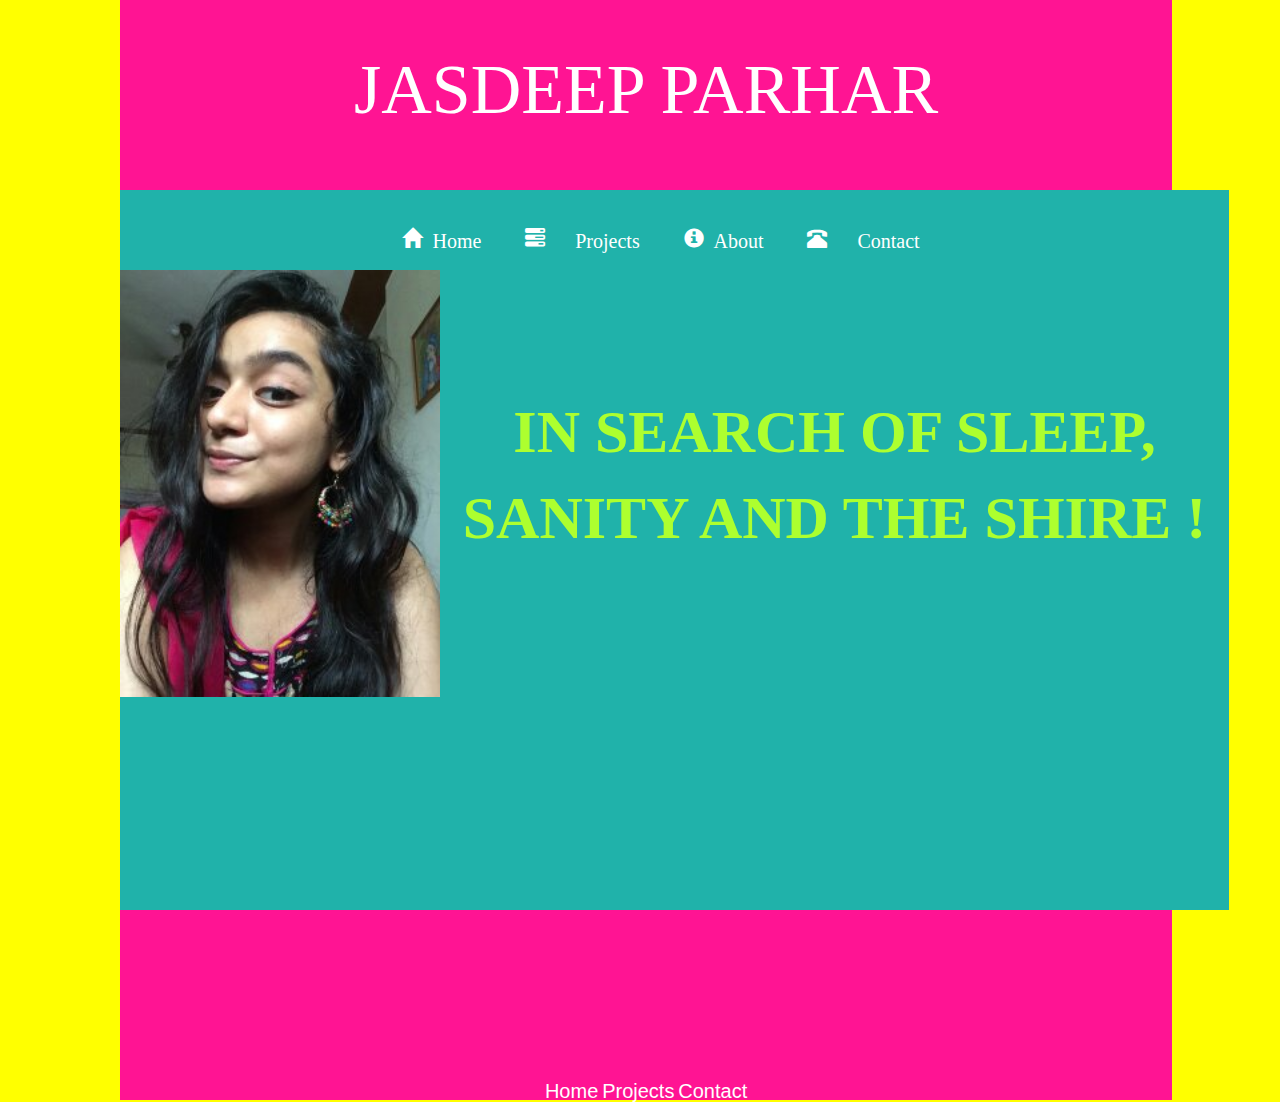
<file: index.html>
<DOCTYPE html>
<html lang="en">
<head>
    <meta charset="utf-8">
    <meta name="viewport" content="width=device-width,initial-scale=1">
    <title>Home</title>
    <!--CSS-->
    <link rel="stylesheet" type="text/css" href="Content\css\bootstrap.min.css">
    <link rel="stylesheet" type="text/css" href="Content\css\bootstrap-theme.min.css">
    <link rel="stylesheet" type="text/css" href="Content\css\font-awesome.min.css">
    <link rel="stylesheet" type="text/css" href="Content/app.css">
     </head>
<body>  
    <div id="header"><br><br>
    <p>JASDEEP PARHAR</p><br><br><br><br>
                <ul>
                     <li><i class="glyphicon glyphicon-home fa-lg"" style="font-size:20px;color: white;"><a href="index.html">Home</a></i></li>
             
                    <li><i class="glyphicon glyphicon-tasks fa-lg" " style="font-size:20px;color: white;"><a href="project.html"> Projects</a></i></li>
                    <li><i class="glyphicon glyphicon-info-sign fa-lg" style="font-size:20px;color: white;"><a href="about.html">About</a></i></li>
                    <li><i class="glyphicon glyphicon-phone-alt fa-lg" " style="font-size:20px;color: white;"><a href="contact.html"> Contact</a></i></li>
                </ul>
     </div> 
    <div id="page"><br><br><br><br>
    <img src="Assets\1228.jpg" style="float:left; width:320px;"><br><br><br><br><br><br>
  <!-- <div id="page_inner" style="width:300px; height: 290px;
        position:irelative">-->
    <p id="home_para"style="font-size:60px; text-align:center;"></p><br><br>
    </div>
    
     </div>
    <div id="footer"><br><br><br><br><br><br><br><br>
    <h5 >
        <a href="index.html">Home</a>
        <a href="project.html">Projects</a>
        <a href="contact.html">Contact</a>     
    </h5>
     </div>
    <!--JavaScript -->
   <script src="Scripts/jquery-2.2.4.min.js"></script>
    <script src="Scripts/bootstrap.min.js"></script>
   <script src="Scripts/app.js"></script>
   
</body>
</html>
</file>
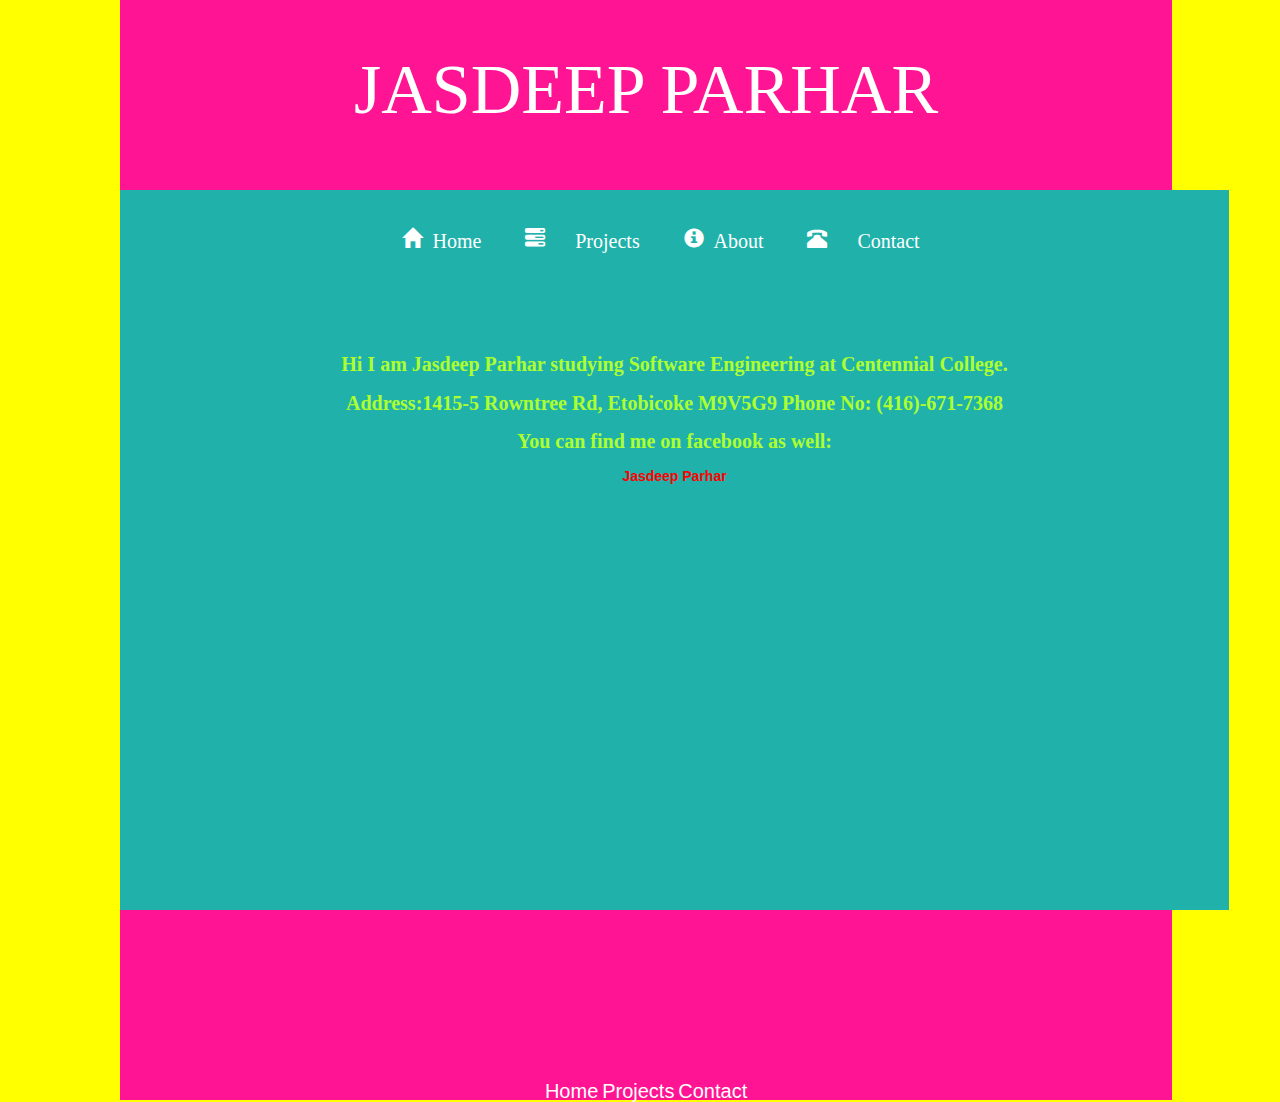
<file: about.html>
<DOCTYPE html>
<html lang="en">
<head>
    <meta charset="utf-8">
    <meta name="viewport" content="width=device-width,initial-scale=1">
    <title>About </title>
    <!--CSS-->
   <link rel="stylesheet" type="text/css" href="Content\css\bootstrap.min.css">
    <link rel="stylesheet" type="text/css" href="Content\css\bootstrap-theme.min.css">
    <link rel="stylesheet" type="text/css" href="Content\css\font-awesome.min.css">
    <link rel="stylesheet" type="text/css" href="Content/app.css">
     </head>
<body>  
    <div id="header"><br><br>
    <p>JASDEEP PARHAR</p><br><br><br><br>
                <ul>
                     <li><i class="glyphicon glyphicon-home fa-lg"" style="font-size:20px;color: white;"><a href="index.html">Home</a></i></li>
             
                    <li><i class="glyphicon glyphicon-tasks fa-lg" " style="font-size:20px;color: white;"><a href="project.html"> Projects</a></i></li>
                    <li><i class="glyphicon glyphicon-info-sign fa-lg" style="font-size:20px;color: white;"><a href="about.html">About</a></i></li>
                    <li><i class="glyphicon glyphicon-phone-alt fa-lg" " style="font-size:20px;color: white;"><a href="contact.html"> Contact</a></i></li>
                </ul>
     </div> 
    <div id="page"><br><br><br><br><br><br><br><br>
    	<b><p id="about_para"style="font-size:20px;text-align:center;"></p></b>
  
 <b> <p id="about_para1"style="font-size:20px;text-align:center;"></p><b>
<b><p id="about_para2"style="font-size:20px;text-align:center;"></p><b>
   <center> <a href="https://www.facebook.com/jasdeep.parhar.5" >Jasdeep Parhar</a></center>
 
     </div>
    <div id="footer"><br><br><br><br><br><br><br><br>
    <h5 >
        <a href="index.html">Home</a>
        <a href="project.html">Projects</a>
        <a href="contact.html">Contact</a>     
    </h5>
     </div>
    <!--JavaScript -->
  <script src="Scripts/jquery-2.2.4.min.js"></script>
    <script src="Scripts/bootstrap.min.js"></script>
   <script src="Scripts/app.js"></script>
   
</body>
</html>
</file>
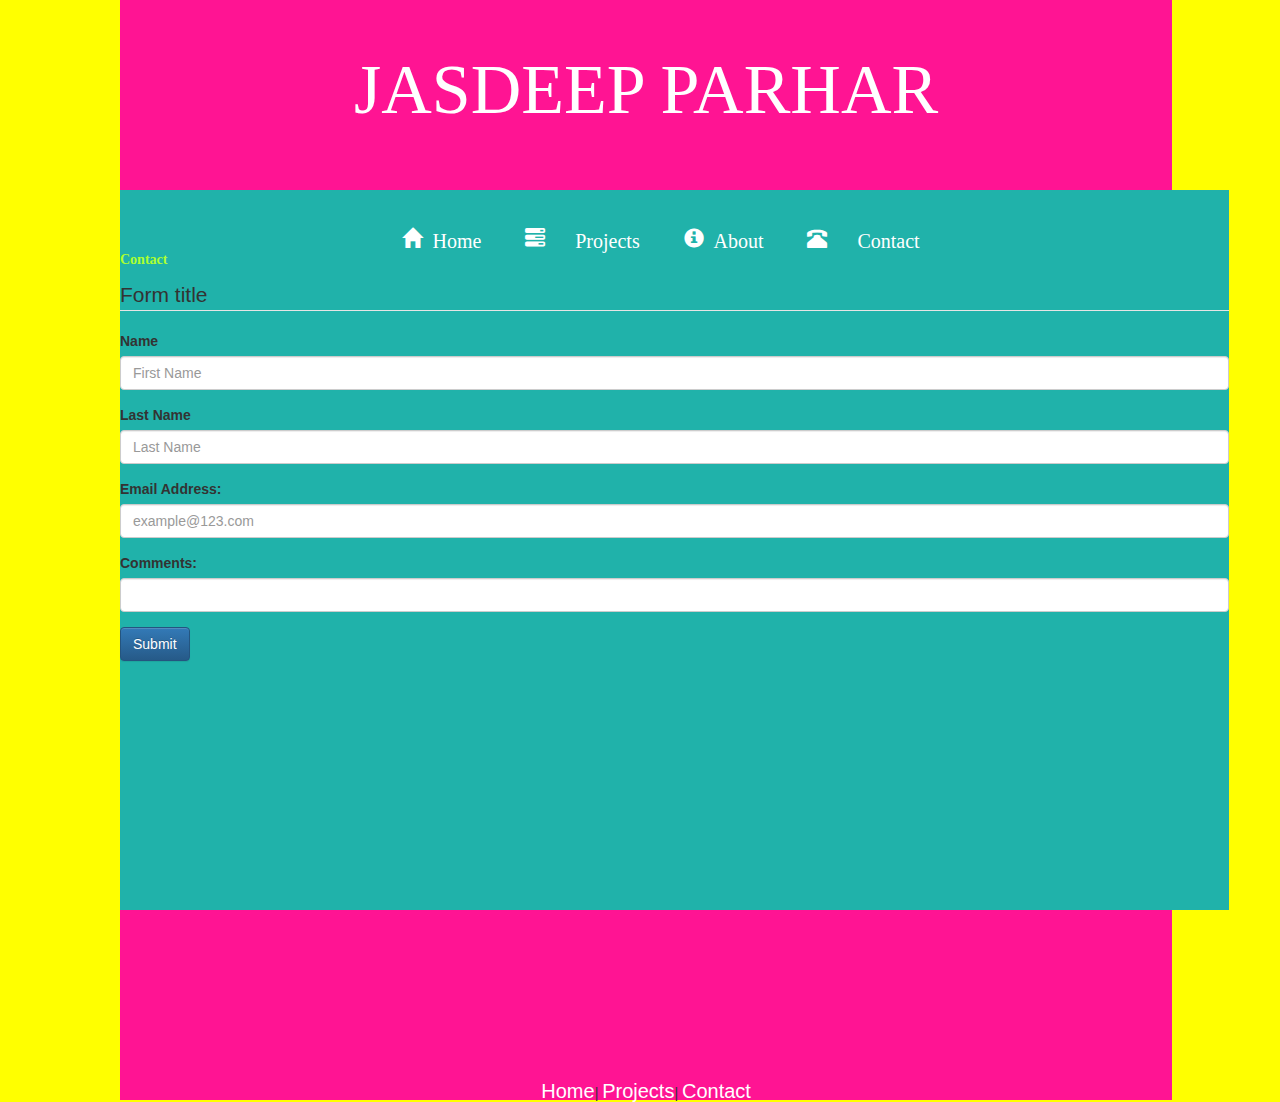
<file: contact.html>
<DOCTYPE html>
<html lang="en">
<head>
    <meta charset="utf-8">
    <meta name="viewport" content="width=device-width,initial-scale=1">
    <title>Contact | Jasdeep </title>
    <!--CSS-->
    <link rel="stylesheet" type="text/css" href="Content\css\bootstrap.min.css">
    <link rel="stylesheet" type="text/css" href="Content\css\bootstrap-theme.min.css">
    <link rel="stylesheet" type="text/css" href="Content\css\font-awesome.min.css">
    <link rel="stylesheet" type="text/css" href="Content/app.css">
     </head>
<body>  
    <div id="header"><br><br>
    <p>JASDEEP PARHAR</p><br><br><br><br>
                <ul>
                     <li><i class="glyphicon glyphicon-home fa-lg"" style="font-size:20px;color: white;"><a href="index.html">Home</a></i></li>
                    <li><i class="glyphicon glyphicon-tasks fa-lg" " style="font-size:20px;color: white;"><a href="project.html"> Projects</a></i></li>
                     <li><i class="glyphicon glyphicon-info-sign fa-lg" style="font-size:20px;color: white;"><a href="about.html">About</a></i></li>

                    <li><i class="glyphicon glyphicon-phone-alt fa-lg" " style="font-size:20px;color: white;"><a href="contact.html"> Contact</a></i></li>
                </ul>
     </div> 
<div id="page"><br><br><br>  
      <p id="contact_para"></p>
      
      <form action="" method="POST" role="form">
          <legend>Form title</legend>
      
          <div class="form-group">
              <label for="">Name</label>
              <input type="text" class="form-control" id="" placeholder="First Name">
          </div>
      <div class="form-group">
              <label for="">Last Name</label>
              <input type="text" class="form-control" id="" placeholder="Last Name">
          </div>
          <div class="form-group">
              <label for="">Email Address:</label>
              <input type="text" class="form-control" id="" placeholder="example@123.com">
          </div>
          <div class="form-group">
              <label for="">Comments:</label>
              <input type="text" class="form-control" id="" placeholder="">
          </div>
          
      
          <button type="submit" class="btn btn-primary">Submit</button>
      </form>
      
    </div>  
    <div id="footer"><br><br><br><br><br><br><br><br>
    <h5>
        <a href="index.html">Home</a>|
        <a href="project.html">Projects</a>|
        <a href="contact.html">Contact</a>          
    </h5>
     </div>
    <!--JavaScript -->
   <script src="Scripts/jquery-2.2.4.min.js"></script>
    <script src="Scripts/bootstrap.min.js"></script>
   <script src="Scripts/app.js"></script>
</body>
</html>
</file>
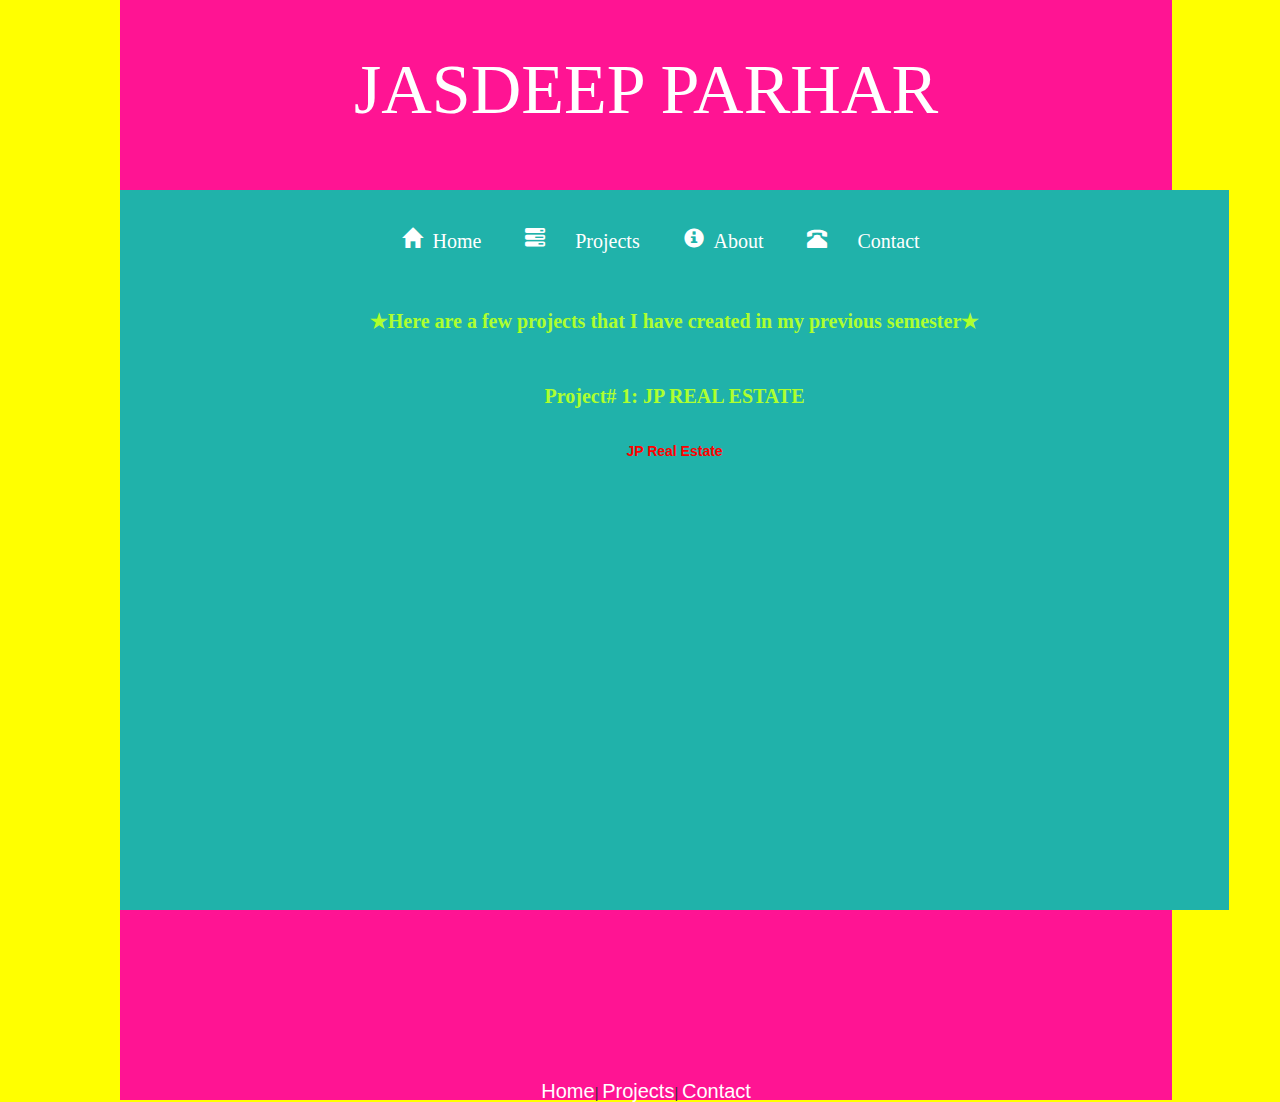
<file: project.html>
<DOCTYPE html>
<html lang="en">
<head>
    <meta charset="utf-8">
    <meta name="viewport" content="width=device-width,initial-scale=1">
    <title>Projects</title>
    <!--CSS-->
    <link rel="stylesheet" type="text/css" href="Content\css\bootstrap.min.css">
    <link rel="stylesheet" type="text/css" href="Content\css\bootstrap-theme.min.css">
    <link rel="stylesheet" type="text/css" href="Content\css\font-awesome.min.css">
    <link rel="stylesheet" type="text/css" href="Content/app.css">
     </head>
<body>  
    <div id="header"><br><br>
    <p>JASDEEP PARHAR</p><br><br><br><br>
                <ul>
                     <li><i class="glyphicon glyphicon-home fa-lg"" style="font-size:20px;color: white;"><a href="index.html">Home</a></i></li>
                    <li><i class="glyphicon glyphicon-tasks fa-lg" " style="font-size:20px;color: white;"><a href="project.html"> Projects</a></i></li>
                 <li><i class="glyphicon glyphicon-info-sign fa-lg" style="font-size:20px;color: white;"><a href="about.html">About</a></i></li>
                  <li><i class="glyphicon glyphicon-phone-alt fa-lg" " style="font-size:20px;color: white;"><a href="contact.html"> Contact</a></i></li>
                </ul>
     </div> 
<div id="page"><br><br><br> <br> <br>
	
   <h1><p id="project_para" style="font-size:20px;text-align:center;"></p></h1><br><br>
  <p id="project_para1" style="font-size:20px;text-align:center;">	</p><br     >
 <center> <a href="http://studentweb.cencol.ca/jparhar3/index.html" > JP Real Estate </a></center><br><br>
 
    </div>  
    <div id="footer"><br><br><br><br><br><br><br><br>
    
        <h5><a href="index.html">Home</a>|
        <a href="project.html">Projects</a>|
        <a href="contact.html">Contact</a> </h5>         
   
     </div>
    <!--JavaScript -->
    <script src="Scripts/jquery-2.2.4.min.js"></script>
    <script src="Scripts/bootstrap.min.js"></script>
   <script src="Scripts/app.js"></script>
</body>
</html>
</file>
<file: Content/app.css>
body {
  background: yellow !important; 
}
#header p{
    font-family: fantasy;
    color: white; 
    border-block-end-color: black;
    font-size: 70px;
    
}


#page{
    display: inline-block;
    width:1109px;
    height: 80%;
    background: lightseagreen;
    margin-right: 120px;
    margin-left: 120px;  
}
#page p{
    
 font-family: Cambria, Cochin, Georgia, Times, Times New Roman, serif;
 font-weight: bolder;
 color: greenyellow;
}
#page a{
    
    color:red;
    font-weight: bold;
}
#header{
    width: 82.2%;
    height:190px;
    text-align: center;
    background-color: #FF1493;
    margin-left: 120px;
    margin-right: 120px;
     
}  
#header ul li{
    list-style: none;
    display: inline;
    padding: 15px;
}
#header a{
     color: white;
    text-decoration: none;
    padding: 10px;
}
#header ul li:hover{
      background: black ;
    transition: all 0.45s;
    opacity: 0.7;
   filter:  alpha(opacity=70);
}

#footer{
    width: 82.2%;
    height:190px;
    text-align: center;
    background-color: #FF1493;
    margin-left: 120px;
    margin-right: 120px;   
}

#footer h4{
   color: white;
    font-size: 30px;
}
#footer ul li{
    padding: 20px;
    display: inline; 
}
#footer a:hover{
     color: black;
    text-decoration: none;
}  
#footer h5 a{
    color: white;
    font-size: 20px;
}

/*
#nav_wrapper{
    height: 80px;
    width: 460px;
    font-weight: bold;
    font-family: 'Franklin Gothic Medium', 'Arial Narrow', Arial, sans-serif;
    background: green;
    margin-right: auto;
    margin-left: auto;
   margin-top: 10px;
   opacity: 0.5;
   filter:  alpha(opacity=70); /*IE8 earlier
}
#nav_wrapper ul li{
    list-style: none;
    
    display: inline;
    padding: 20px;
/*#nav_wrapper a{
    color: white;
    text-decoration: none;
    padding: 10px;
}
#nav_wrapper ul li:hover{
  background: red;
    transition: all 0.45s;
    opacity: 0.7;
   filter:  alpha(opacity=70); /*IE8 earlier
}*/
</file>
